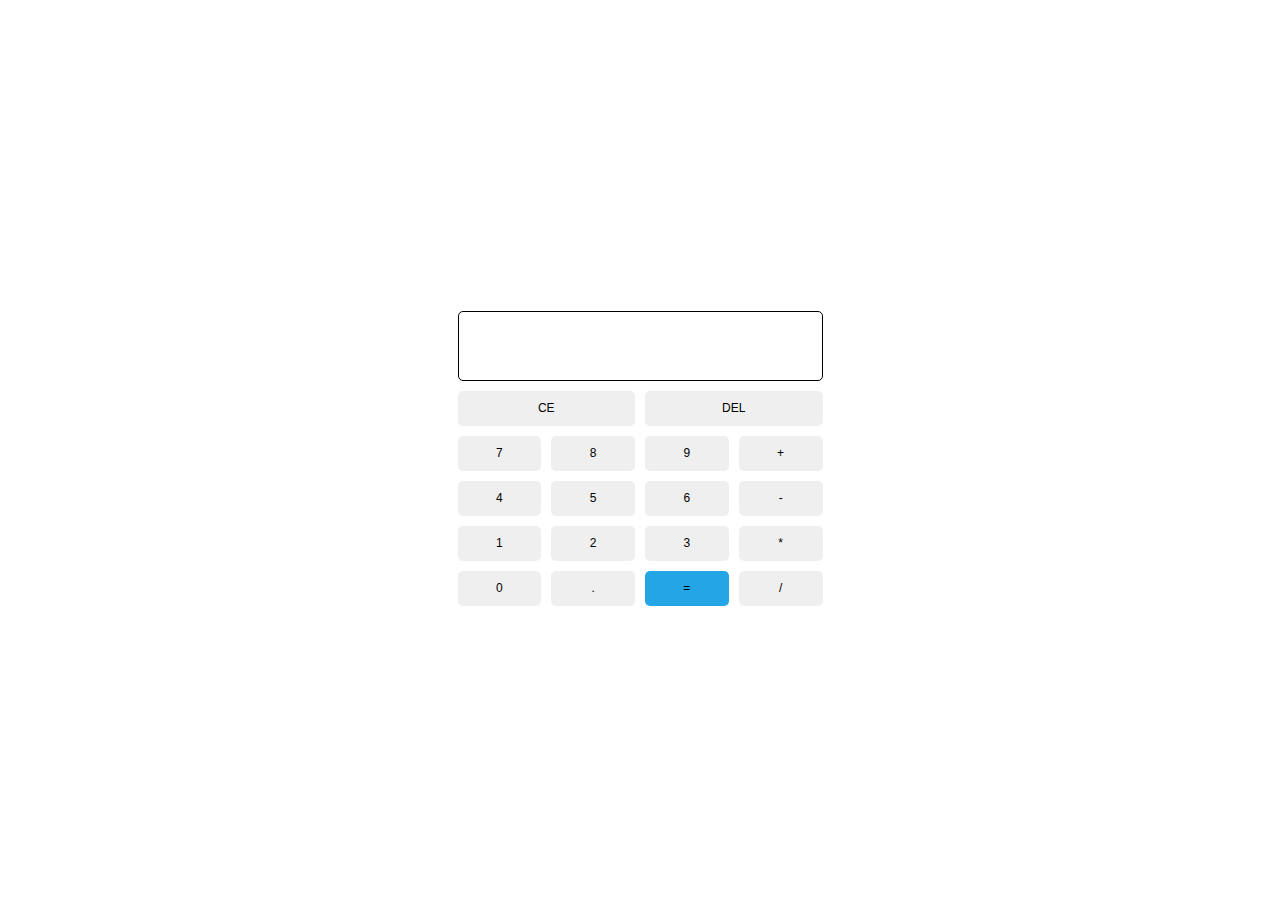
<file: javascript/day_3/index.html>
<!DOCTYPE html>
<html lang="en">

<head>
    <meta charset="UTF-8">
    <meta http-equiv="X-UA-Compatible" content="IE=edge">
    <meta name="viewport" content="width=device-width, initial-scale=1.0">
    <title>Calculator</title>
    <link rel="stylesheet" href="./assets/css/style.css">
    <script src="./assets/js/app.js" defer></script>
</head>

<body>
    <div class="calculator">
        <div class="display"> </div>
        <button class="ce">CE</button><button class="del">DEL</button>
        <button>7</button><button>8</button><button>9</button><button>+</button>
        <button>4</button><button>5</button><button>6</button><button>-</button>
        <button>1</button><button>2</button><button>3</button><button>*</button>

        <button>0</button><button>.</button><button class="equals">=</button><button>/</button>

    </div>
</body>

</html>
</file>
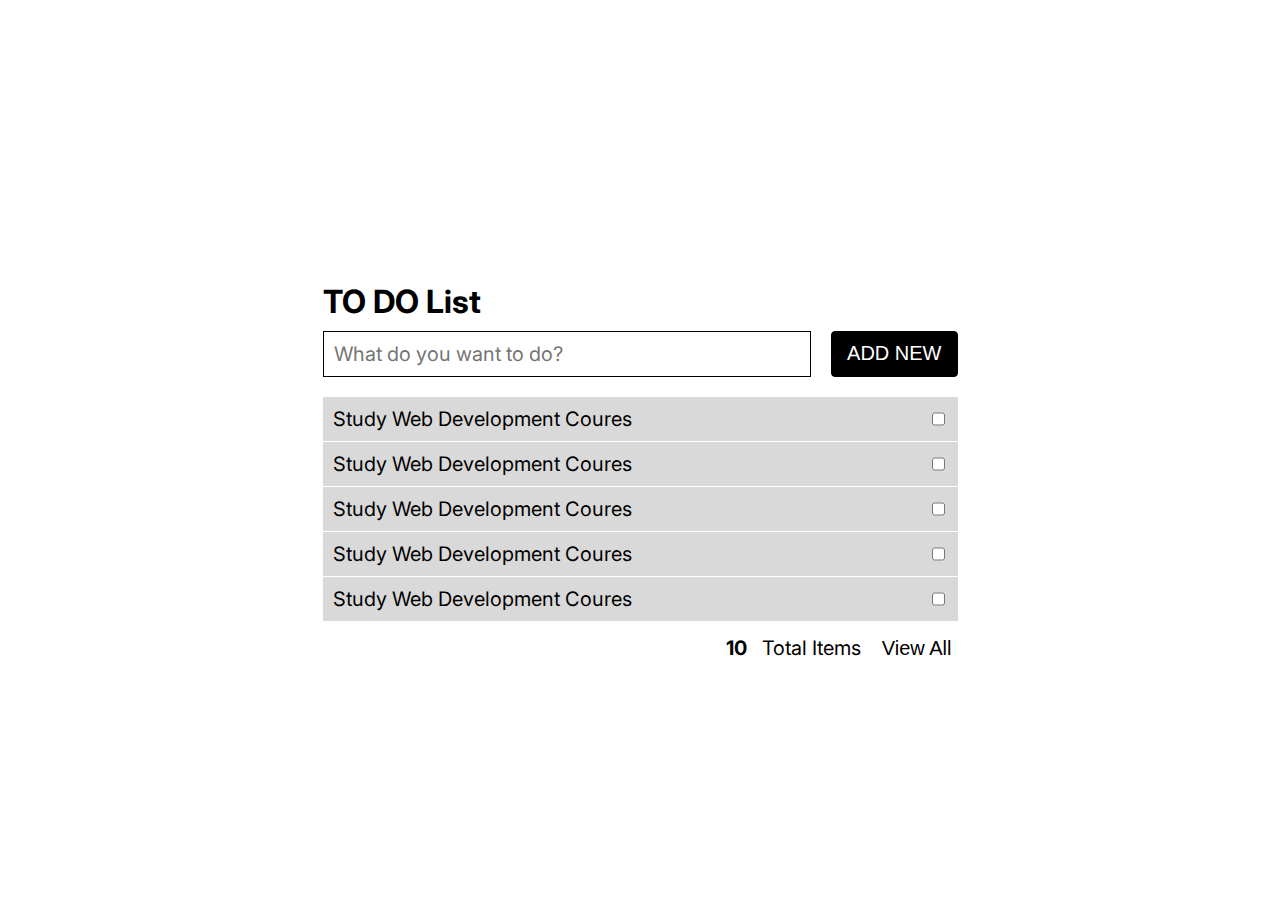
<file: javascript/day_6/index.html>
<!DOCTYPE html>
<html lang="en">
<head>
    <meta charset="UTF-8">
    <meta http-equiv="X-UA-Compatible" content="IE=edge">
    <meta name="viewport" content="width=device-width, initial-scale=1.0">
    <title>To Do Application</title>
    <link rel="stylesheet" href="./assets/css/styles.css">
    <script src="./assets/js/app.js" defer></script>
</head>
<body>
     
    <div class="wrapper">
        <h2>TO DO List</h2>
        <form  class="form">
            <input type="text" placeholder="What do you want to do?" >
            <button id="addBtn">ADD NEW</button>
        </form>

        <div class="list">
            <div><span>Study Web Development Coures</span> <input type="checkbox" ></div>
            <div><span>Study Web Development Coures</span> <input type="checkbox" ></div>
            <div><span>Study Web Development Coures</span> <input type="checkbox" ></div>
            <div><span>Study Web Development Coures</span> <input type="checkbox" ></div>
            <div><span>Study Web Development Coures</span> <input type="checkbox" ></div>
        </div>
        <div class="footer"><strong id="total">10</strong> Total Items <button id="view_all">View All</button></div>
    </div>

</body>
</html>
</file>
<file: javascript/day_3/assets/css/style.css>
body {
  display: flex;
  align-items: center;
  justify-content: center;
  height: 100vh;
}

.calculator {
  width: 365px;
  display: grid;
  grid-template-columns: repeat(4, 1fr);
  grid-template-rows: 70px repeat(5, 35px);
  gap: 10px;
}
.ce {
  grid-area: 2/ 1 / 3 / 3;
}
.del {
  grid-area: 2 / 3 / 3 / 5;
}
.display {
  grid-area: 1 / 1 / 2 / 5;
  border: 1px solid #000;
  border-radius: 5px;
  font-size: 40px;
  display: flex;
  align-items: center;
  justify-content: flex-end;
  padding: 10px;
}

button {
  border: none;
  font-size: 12px;
  cursor: pointer;
  border-radius: 5px;
}

.equals {
  background-color: #23a5e6;
}
</file>
<file: javascript/day_6/assets/css/styles.css>
@import url('https://fonts.googleapis.com/css2?family=Inter:wght@100..900&display=swap');

body {
   display: flex;
   justify-content: center;
   align-items: center;
   height: 100vh;
   font-family: "Inter", sans-serif;
   font-size: 20px;
}

.wrapper {
    max-width: 635px;
    width: 100%;

}

.fix-todo-center {
    height: 100%;
}

h2 {
    font-size: 32px;
    margin-bottom: 10px;
}

.form {
    display: flex;
    gap: 20px;
    margin-bottom: 20px;
}
.form input {
    border: 1px solid black;
    padding: 10px;
    font-size: 20px;
    flex-basis: 100%;
    font-family: "Inter", sans-serif;
}
.form button {
    background-color: black;
    border: 1px solid black;
    color: white;
    font-size: 20px;
    text-wrap: nowrap;
    padding:10px 15px;
    border-radius: 4px;
}

.list {
    display: flex;
    flex-direction: column;
    gap: 1px;
}

.list div {
    background-color: #D9D9D9;
    padding: 10px;
    font-size: 20px;
    display: flex;
    gap: 10px;
}
.list div span {
    width: 100%;
}

.footer {
    margin-top: 15px;
    display: flex;
    justify-content: end;
    gap: 15px;
}

.footer button {
    background: none;
    font-size: 20px;
    border: none;
}
button {
    cursor: pointer;
}
</file>
